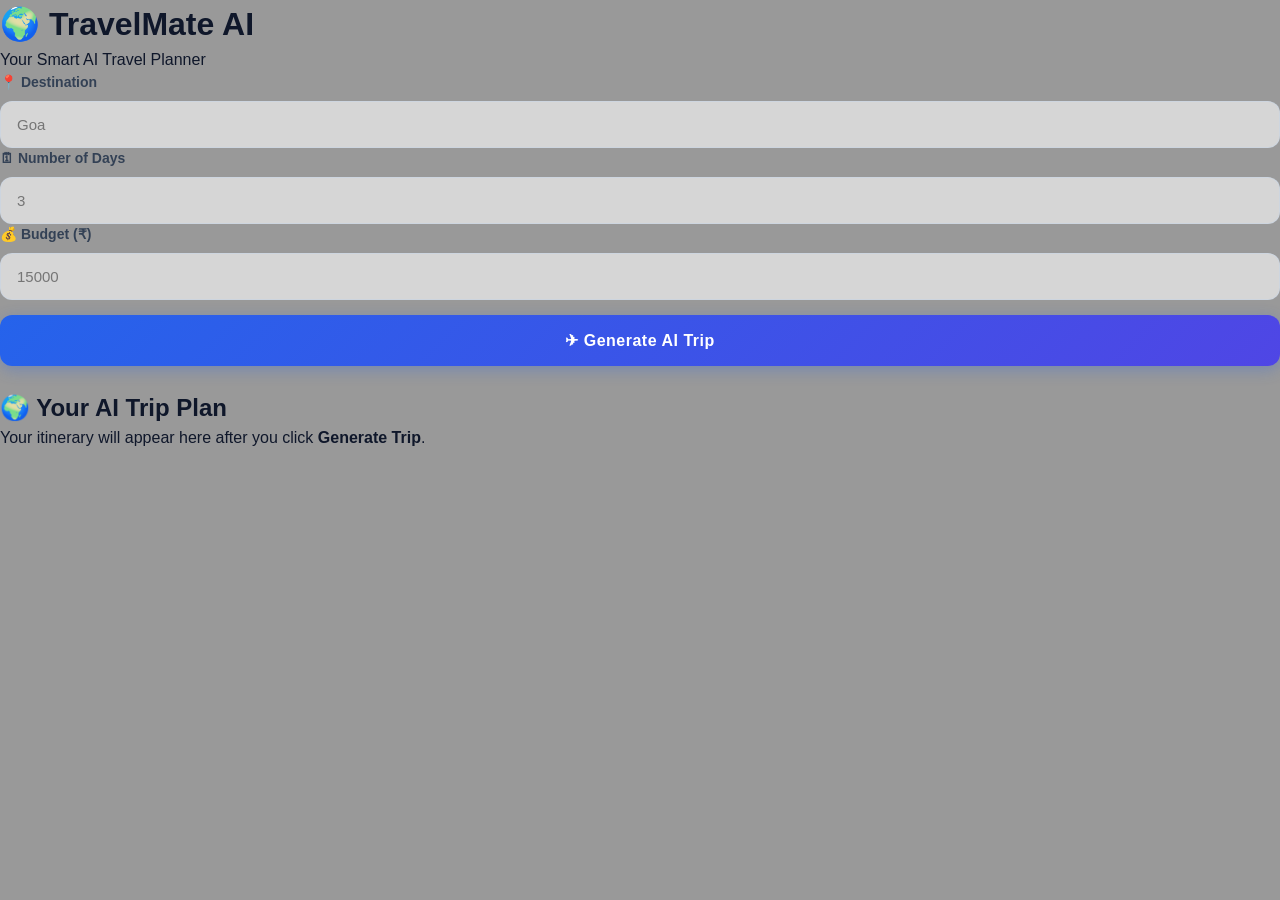
<file: index.html>
<!DOCTYPE html>
<html lang="en">

<head>
    <meta charset="UTF-8">
    <meta name="viewport" content="width=device-width, initial-scale=1.0">
    <title>TravelMate AI</title>

    <link rel="stylesheet" href="/static/style.css">
    <link href="https://fonts.googleapis.com/css2?family=Poppins:wght@300;400;600;700&display=swap" rel="stylesheet">
</head>

<body>

<div class="background"></div>

<div class="container">

    <h1>🌍 TravelMate AI</h1>

    <p>Your Smart AI Travel Planner</p>

    <form id="tripForm">

        <label>📍 Destination</label>
        <input
            type="text"
            id="destination"
            placeholder="Goa"
            required>

       <label>🗓 Number of Days</label>
        <input
            type="number"
            id="days"
            placeholder="3"
            required>

       <label>💰 Budget (₹)</label>
        <input
            type="number"
            id="budget"
            placeholder="15000"
            required>

       <button type="submit">
    ✈ Generate AI Trip
</button>

    </form>

    <br>

    <div id="result" class="result-box">
    <div class="placeholder">
        <h2>🌍 Your AI Trip Plan</h2>
        <p>Your itinerary will appear here after you click <b>Generate Trip</b>.</p>
    </div>
</div>

</div>

<script>
document.getElementById("tripForm").addEventListener("submit", async function(event) {

    event.preventDefault();

    const destination = document.getElementById("destination").value;
    const days = document.getElementById("days").value;
    const budget = document.getElementById("budget").value;

    document.getElementById("result").innerHTML = "<h3>Generating your trip...</h3>";

    const response = await fetch("/plan-trip", {
        method: "POST",
        headers: {
            "Content-Type": "application/json"
        },
        body: JSON.stringify({
            destination: destination,
            days: Number(days),
            budget: Number(budget)
        })
    });

    const data = await response.json();

    document.getElementById("result").innerHTML = `
        <h2>Your AI Itinerary</h2>
        <pre>${data.itinerary}</pre>
    `;
});
</script>
</body>
</html>
</file>
<file: static/style.css>
/* Base Reset & Variables */
* {
    margin: 0;
    padding: 0;
    box-sizing: border-box;
    font-family: 'Inter', sans-serif;
}

body {
    /* Subtle dark overlay so the white cards stay readable against the image */
    background-image: linear-gradient(rgba(0, 0, 0, 0.4), rgba(0, 0, 0, 0.4)), 
                      url('https://images.unsplash.com/photo-1476514525535-07fb3b4ae5f1?q=80&w=2070&auto=format&fit=crop');
    background-size: cover;
    background-position: center;
    background-attachment: fixed;
    background-repeat: no-repeat;
    
    color: #0f172a;
    line-height: 1.5;
    min-height: 100vh;
    display: flex;
    flex-direction: column;
}

/* Premium Glassy Header */
.app-header {
    background: rgba(255, 255, 255, 0.15); 
    backdrop-filter: blur(24px);
    -webkit-backdrop-filter: blur(24px);
    padding: 20px 40px;
    border-bottom: 1px solid rgba(255, 255, 255, 0.3);
    box-shadow: 0 4px 30px rgba(0, 0, 0, 0.05);
    display: flex;
    align-items: center;
}

.logo {
    display: flex;
    align-items: center;
    gap: 10px;
    font-size: 22px; 
    font-weight: 800;
    color: #ffffff; /* White logo to pop against the background */
    text-shadow: 0 2px 4px rgba(0,0,0,0.2);
}

/* Main Layout Grid */
.main-layout {
    display: grid;
    grid-template-columns: 350px 1fr; /* Form is 350px, Results take the rest */
    gap: 30px;
    max-width: 1200px;
    margin: 40px auto;
    padding: 0 20px;
    width: 100%;
}

/* Frosted Glass Cards */
.card {
    background: rgba(255, 255, 255, 0.85); /* 85% opacity */
    backdrop-filter: blur(16px);
    -webkit-backdrop-filter: blur(16px);
    border-radius: 20px; 
    padding: 35px;
    border: 1px solid rgba(255, 255, 255, 0.8);
    box-shadow: 0 20px 40px rgba(0, 0, 0, 0.15), inset 0 1px 0 rgba(255, 255, 255, 1);
}

.card h2 {
    font-size: 24px;
    margin-bottom: 8px;
    color: #0f172a;
}

.subtitle {
    color: #475569;
    font-size: 14px;
    margin-bottom: 25px;
}

/* --- NEW: Tab Navigation Styles --- */
.tabs {
    display: flex;
    gap: 10px;
    margin-bottom: 25px;
    background: rgba(255, 255, 255, 0.4);
    padding: 6px;
    border-radius: 12px;
}

.tab-btn {
    flex: 1;
    margin-top: 0;
    padding: 10px;
    background: transparent;
    color: #475569;
    box-shadow: none;
    font-size: 14px;
}

.tab-btn:hover {
    transform: none;
    background: rgba(255, 255, 255, 0.5);
    box-shadow: none;
    color: #0f172a;
}

.tab-btn.active {
    background: white;
    color: #2563eb;
    box-shadow: 0 2px 10px rgba(0,0,0,0.05);
}

/* Form Styles */
.input-group {
    margin-bottom: 20px;
}

label {
    display: flex;
    align-items: center;
    gap: 8px;
    font-size: 14px;
    font-weight: 600;
    color: #334155;
    margin-bottom: 8px;
}

/* Softer Input Fields */
input {
    width: 100%;
    padding: 14px 16px;
    border: 1px solid rgba(203, 213, 225, 0.8);
    border-radius: 12px;
    font-size: 15px;
    color: #1e293b;
    background: rgba(255, 255, 255, 0.6); 
    transition: all 0.2s ease;
}

input:focus {
    outline: none;
    border-color: #3b82f6;
    background: #ffffff;
    box-shadow: 0 0 0 4px rgba(59, 130, 246, 0.15);
}

/* Premium Gradient Button */
button {
    width: 100%;
    padding: 16px; 
    margin-top: 15px;
    background: linear-gradient(135deg, #2563eb 0%, #4f46e5 100%); 
    color: white;
    border: none;
    border-radius: 12px;
    font-size: 16px;
    font-weight: 600;
    letter-spacing: 0.5px;
    display: flex;
    justify-content: center;
    align-items: center;
    gap: 8px;
    cursor: pointer;
    transition: all 0.3s cubic-bezier(0.4, 0, 0.2, 1);
    box-shadow: 0 4px 15px rgba(37, 99, 235, 0.3);
}

button:hover {
    transform: translateY(-2px);
    box-shadow: 0 8px 25px rgba(37, 99, 235, 0.4);
    background: linear-gradient(135deg, #1d4ed8 0%, #4338ca 100%);
}

button:disabled {
    background: #94a3b8;
    box-shadow: none;
    transform: none;
    cursor: not-allowed;
}

/* Result Section Styling */
.result-card {
    min-height: 500px;
    height: 100%;
    max-height: 700px;
    overflow-y: auto; 
}

.empty-state, .loading-state {
    display: flex;
    flex-direction: column;
    align-items: center;
    justify-content: center;
    height: 100%;
    min-height: 400px;
    color: #64748b;
    text-align: center;
}

.empty-state i, .loading-state i {
    font-size: 60px;
    margin-bottom: 15px;
    color: #94a3b8;
}

.empty-state h3 {
    color: #334155;
    margin-bottom: 10px;
}

/* Beautiful Markdown Styling */
.markdown-body {
    color: #334155;
}

.markdown-body h1, .markdown-body h2, .markdown-body h3 {
    color: #0f172a;
    margin-top: 24px;
    margin-bottom: 12px;
}

.markdown-body p {
    margin-bottom: 16px;
    line-height: 1.7;
}

.markdown-body ul, .markdown-body ol {
    margin-left: 20px;
    margin-bottom: 16px;
}

.markdown-body li {
    margin-bottom: 8px;
}

.markdown-body strong {
    color: #1e293b;
}

/* Mobile Responsiveness */
@media (max-width: 800px) {
    .main-layout {
        grid-template-columns: 1fr; 
    }
}
</file>
